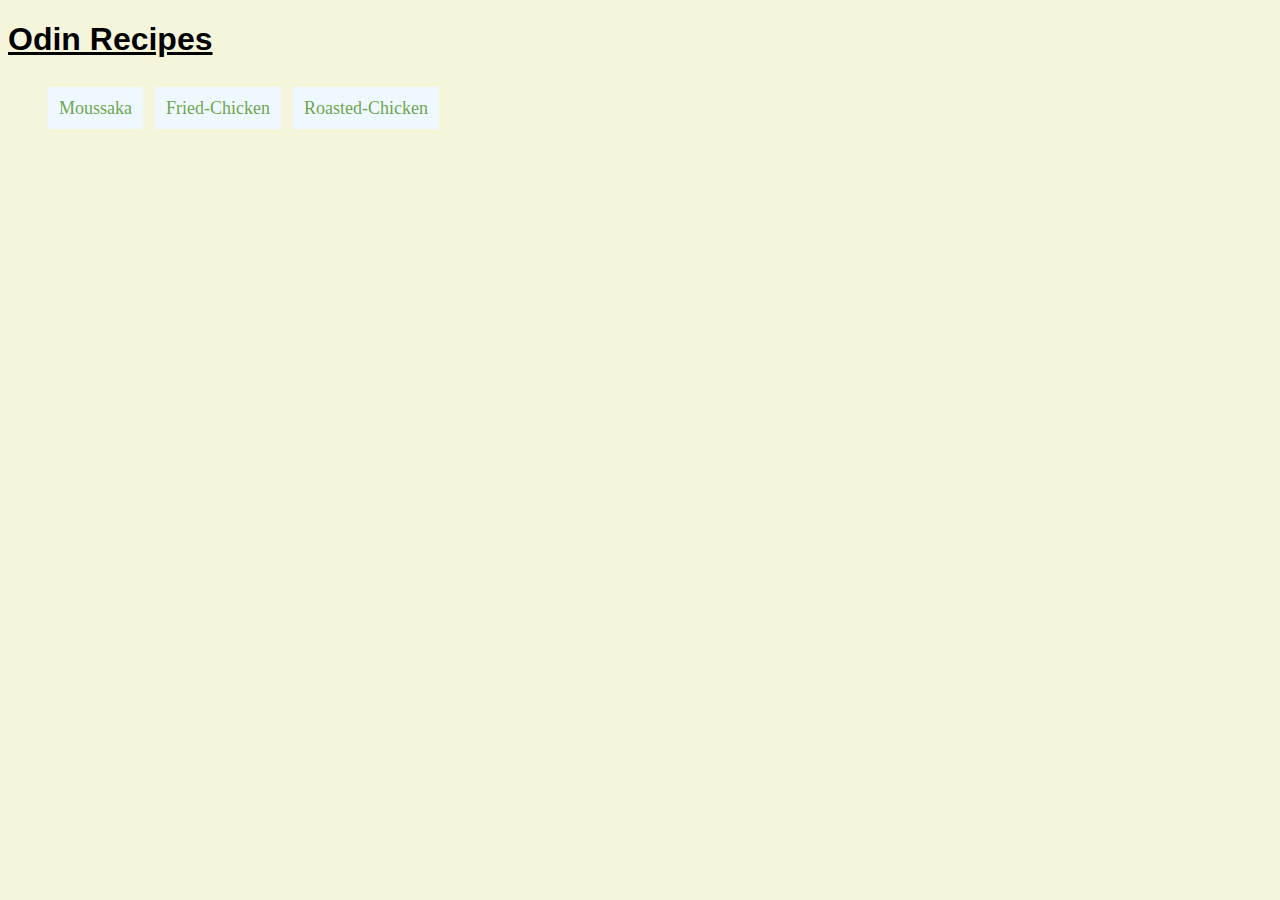
<file: index.html>
<!DOCTYPE html>
<html lang="en">

<head>
  <meta charset="UTF-8">
  <title>Odin-Recipes</title>
  <link rel="stylesheet" href="styles.css">
</head>

<body>
  <h1 id="title">Odin Recipes</h1>
  <ul class="recipes">
    <li><a href="./recipes/moussaka.html">Moussaka</a></li>
    <li><a href="./recipes/fried-chicken.html">Fried-Chicken</a></li>
    <li><a href="./recipes/roasted-chicken.html">Roasted-Chicken</a></li>
  </ul>

</body>

</html>
</file>
<file: styles.css>
body {
  background-color: beige;
}

#title {
  font-family: 'Segoe UI', Tahoma, Geneva, Verdana, sans-serif;
  text-decoration: underline;
  margin-bottom: 40px;
}

.recipes  {
  list-style: none;
}

a {
color: #5e9d37eb;
text-decoration: none;
}


li {
  margin-top: 10px; 
  font-size: 18px;
  border: 1px aliceblue solid;
  display: inline;
  padding: 10px;
  margin-right: 8px;
  background-color: aliceblue;
  
}
</file>
